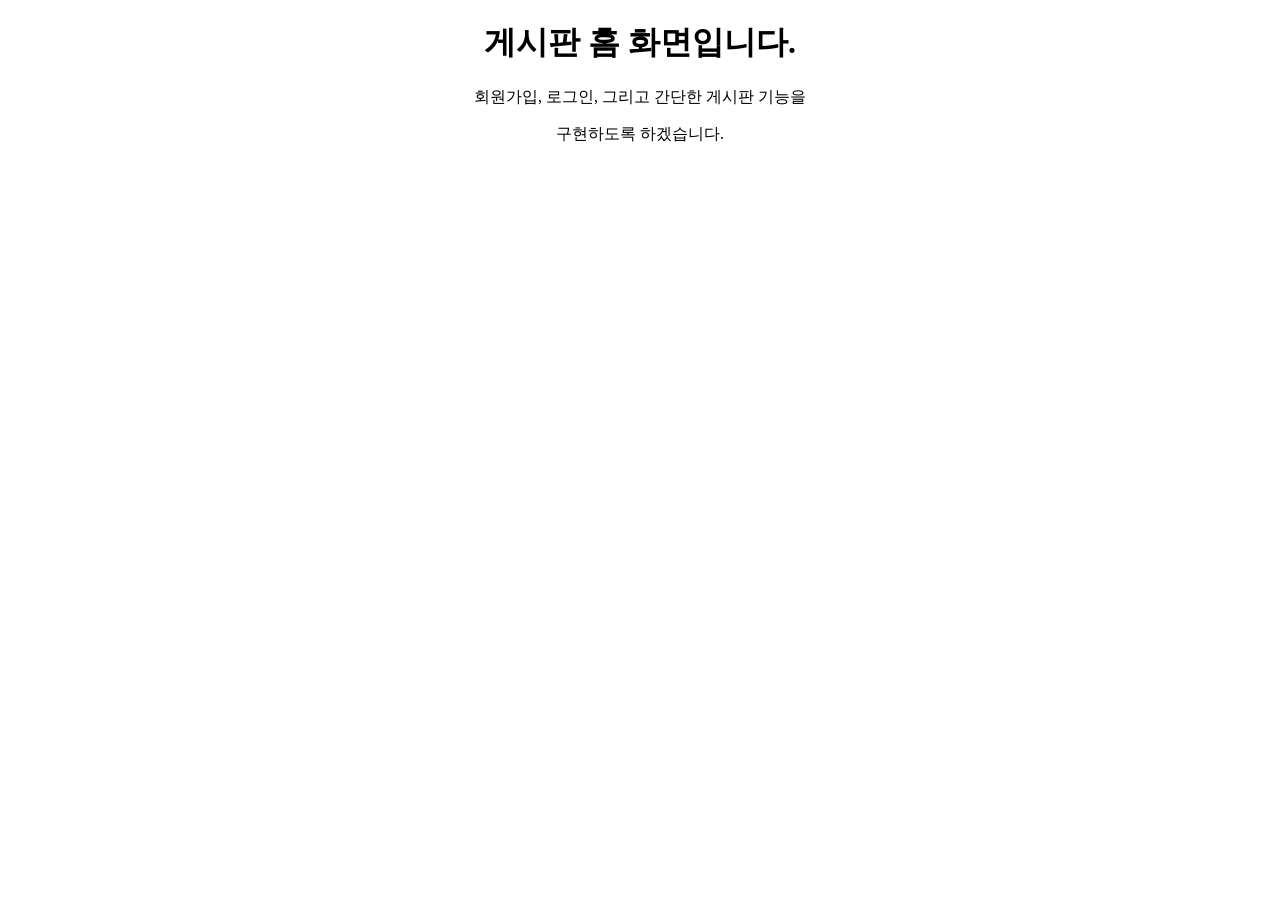
<file: BoardWeb/src/main/resources/templates/index.html>
<!DOCTYPE html>
<html lang="ko"
	  xmlns:th="http://www.thymeleaf.org"
	  xmlns:layout="http://www.ultraq.net.nz/thymeleaf/layout"
	  layout:decorate="~{layouts/layout}">
	<head>
		<meta charset="UTF-8">
		<title>index</title>   
		<!-- <th:block layout:fragment="css">
			<link rel="stylesheet" th:href="@{/css/test.css}" />
		</th:block>
		<th:block layout:fragment="script">
			<script>
				$(function(){
					alert("hello spring boot");
				});
			</script>
		</th:block>   -->
	</head>
	<body>
		<header th:replace="./fragments/header.html :: header"></header>
		<div layout:fragment="content" style="text-align: center;">
			<h1>게시판 홈 화면입니다.</h1>
			<p>회원가입, 로그인, 그리고 간단한 게시판 기능을</p>
			<p>구현하도록 하겠습니다.</p>	
		</div>
		<footer th:replace="./fragments/footer.html :: footer"></footer>
	</body>
</html>
</file>
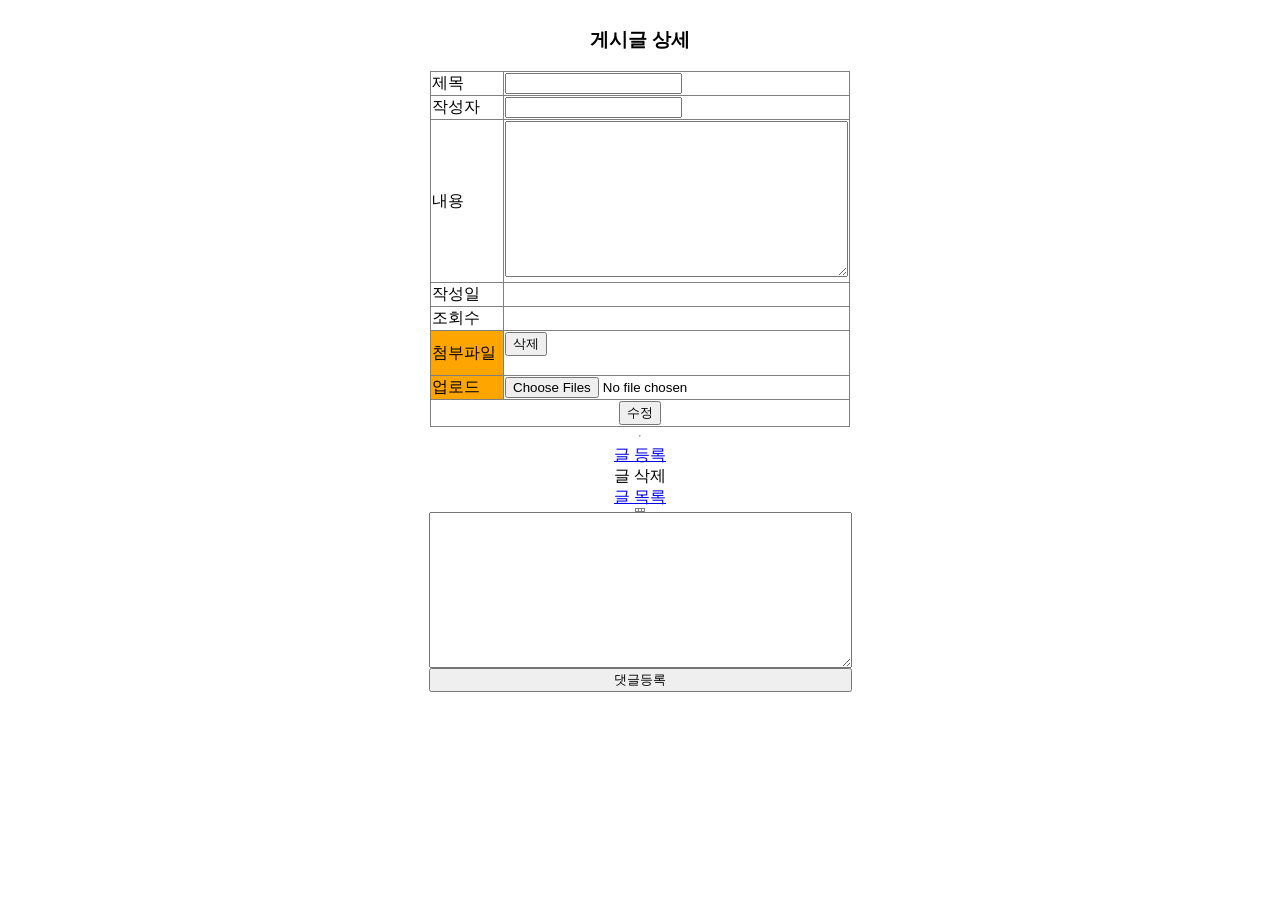
<file: BoardWeb/src/main/resources/templates/board/getBoard.html>
<!DOCTYPE html>
<html lang="ko" xmlns:th="http://www.thymeleaf.org" xmlns:layout="http://www.ultraq.net.nz/thymeleaf/layout"
	layout:decorate="~{layouts/layout}">

<head>
	<meta charset="UTF-8">
	<title>index</title>
	<th:block layout:fragment="script">
		<script th:inline="javascript">
		 	function deleteBoardFile(fileSeq){
				$.ajax({
					url: '/board/deleteBoardFile',
					type: 'post',
					data: {
							"boardSeq": $("input[name='boardSeq']").val(),
							"fileSeq": fileSeq
						  },
				    success: function(){
				    	location.reload();
				    },
				    error: function(e){
				    	console.log(e);
				    }
				});
			 }
		
			$(function() {
				/*<![CDATA[*/
				const loginUserId = /*[[${session.loginUser.userId}]]*/;
				const boardWriter = /*[[${board.boardWriter}]]*/;
				const fileList = /*[[${fileList}]]*/;
				/*]]>*/
				console.log(loginUserId);
				console.log(boardWriter);
				console.log(fileList);
				
				if(fileList != null){
					$("input[name='fileSeq']").val(fileList[fileList.length - 1].fileSeq + 1);
				}else{
					$("input[name='fileSeq']").val('1');
				}
				
				if(loginUserId !== boardWriter) {
					$("#btnWrap").hide();
					$("#btnDelete").hide();
					$("#boardTitle").attr("readonly", true);
					$("#boardContent").attr("readonly", true);
				}
				$("#btnUpdate").on("click", (e) => {
					alert("수정이 완료되었습니다.");
				});
				
				$(".downlink").on("click", function(e) {
					e.preventDefault();
					
					const fileName = $(this).attr("href");
					window.location = "/board/fileDown?fileName=" + fileName;
				});			
			});
			
		</script>
	</th:block>
</head>

<body>
	<header th:replace="./fragments/header.html :: header"></header>
	<div layout:fragment="content"
		style="display: flex; flex-direction: column; justify-content: center; align-items: center;">
		<h3>게시글 상세</h3>
		<form action="/board/updateBoard" method="post" enctype="multipart/form-data">
			<input type="hidden" name="boardSeq" th:value="${board.boardSeq}" />
			<input type="hidden" name="fileSeq" />
			<table border="1" style="border-collapse: collapse;">
				<tr>
					<td style="background: orenge; width: 70px">
						제목
					</td>
					<td style="text-align: left">
						<input type="text" name="boardTitle" id="boardTitle" th:value="${board.boardTitle}" />
					</td>
				</tr>
				<tr>
					<td style="background: orenge;">
						작성자
					</td>
					<td style="text-align: left">
						<input type="text" name="boardWriter" id="boardWriter" th:value="${board.boardWriter}" readonly />
					</td>
				</tr>
				<tr>
					<td style="background: orenge;">
						내용
					</td>
					<td style="text-align: left">
						<textarea name="boardContent" id="boardContent" cols="40" rows="10" th:text="${board.boardContent}"></textarea>
					</td>
				</tr>
				<tr>
					<td style="background: orenge;">
						작성일
					</td>
					<td style="text-align: left" th:text="${#temporals.format(board.boardRegdate, 'yyyy-MM-dd HH:mm:ss')}" >
						
					</td>
				</tr>
				<tr>
					<td style="background: orenge;">
						조회수
					</td>
					<td style="text-align: left" th:text="${board.boardCnt}" >
						
					</td>
				</tr>
				<tr>
					<td style="background: orange; width: 70px;">
						첨부파일
					</td>
					<td>
						<div th:if="${fileList ne null}" th:each="file : ${fileList}" th:remove="tag">
							<a th:href="${file.fileName}" class="downlink" th:id="${file.fileSeq}" th:text="${file.originalFileName}"></a>
							<button type="button" th:onclick="'deleteBoardFile('+ ${file.fileSeq} +')'" id="btnDeleteFile"
								>삭제</button>
							<img style="display: block; max-width: 290px;" th:src="@{/upload/}+${file.fileName}" />
							<br />
						</div> 
					</td>
				</tr>
				<tr>
					<td style="background: orange; width: 70px;">
						업로드
					</td>
					<td align="left">
						<input type="file" name="uploadFiles" multiple="multiple">
					</td>
				</tr>
				<tr id="btnWrap">
					<td colspan="2" align="center">
						<button type="submit" id="btnUpdate">수정</button>
					</td>
				</tr>
			</table>
		</form>
		<hr />
		<a href="/board/insertBoard">글 등록</a>
		<a id="btnDelete" th:href="@{/board/deleteBoard/{boardSeq} (boardSeq=${board.boardSeq})}">글 삭제</a>
		<a href="/board/getBoardList">글 목록</a>
		<table border="1" style="border-collapse: collapse;">
			<tr th:if="${replyList ne null}" th:each="reply : ${replyList}">
				<td th:text=${reply.replyContent}></td>
				<td th:text=${reply.replyWriter}></td>
				<td th:text="${#temporals.format(reply.replyRegdate, 'yyyy-MM-dd HH:mm:ss')}"></td>
			</tr>
		</table>
		<form action="/board/replyInsert" method="post" style="display: flex; flex-direction: column;">
			<input type="hidden" name="boardSeq" th:value="${board.boardSeq}" />
			<input type="hidden" name="replyWriter" th:value="${session.loginUser.userId}"/>
			<textarea name="replyContent" id="" cols="50" rows="10"></textarea>
			<button type="submit" id="btnReply">댓글등록</button>
		</form>
	</div>
	<footer th:replace="./fragments/footer.html :: footer"></footer>
</body>

</html>
</file>
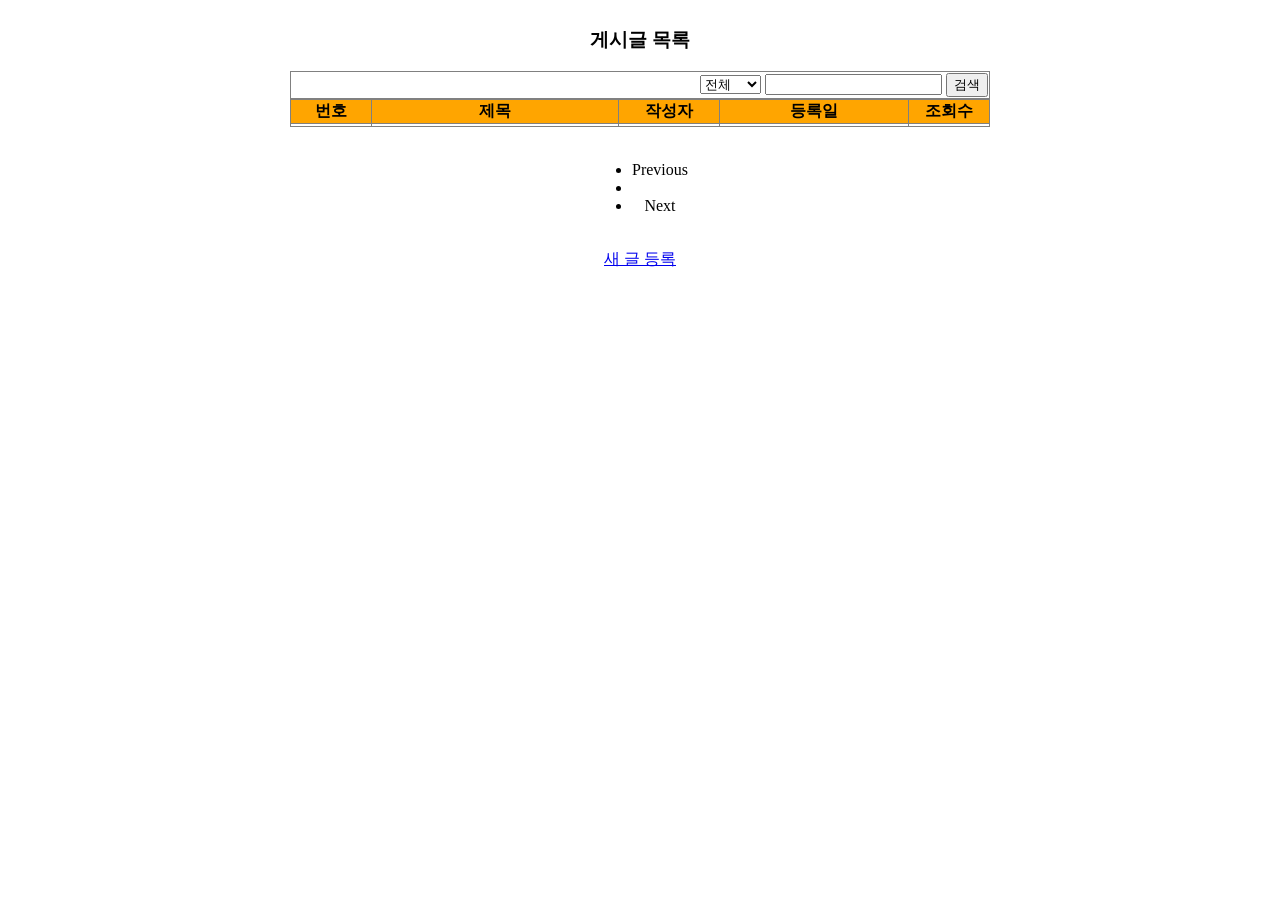
<file: BoardWeb/src/main/resources/templates/board/getBoardList.html>
<!DOCTYPE html>
<html lang="ko"
	  xmlns:th="http://www.thymeleaf.org"
	  xmlns:layout="http://www.ultraq.net.nz/thymeleaf/layout"
	  layout:decorate="~{layouts/layout}">
	<head>
		<meta charset="UTF-8">
		<title>index</title>  
		<th:block layout:fragment="script">
		<script>
			$(function(){
				$("#btnSearch").on("click", function(){
					$("input[name='page']").val(0);
					$("#searchForm").submit();
				})
			})
		</script>
		</th:block> 
	</head>
	<body>
		<header th:replace="./fragments/header.html :: header"></header>
		<div layout:fragment="content"
			style="display: flex; flex-direction:  column; justify-content: center; align-items: center;">
			<h3>게시글 목록</h3>
			<form id="searchForm" action="/board/getBoardList" method="get">
				<input type="hidden" name="page" value="" />
				<table border="1" style="width: 700px; border-collapse: collapse;">
					<tr>
						<td align="right">
							<select name="searchCondition")>
								<option value="all" th:selected="${searchCondition eq 'all'}">전체</option>
		
								<option value="title" th:selected="${searchCondition eq 'title'}">제목</option>
		
								<option value="content" th:selected="${searchCondition eq 'content'}">내용</option>
		
								<option value="writer" th:selected="${searchCondition eq 'writer'}">작성자</option>
							</select>
							<input type="text" name="searchKeyword" th:value="${searchKeyword}" />
							<button type="button" id="btnSearch">검색</button>
						</td>
					</tr>
				</table>
			</form>
			<table border="1" style="width:700px; border-collapse:collapse;">
				<tr>
					<th style="background: orange; width: 80px;">번호</th>
					<th style="background: orange; width: 250px;">제목</th>
					<th style="background: orange; width: 100px;">작성자</th>
					<th style="background: orange; width: 190px;">등록일</th>
					<th style="background: orange; width: 80px;">조회수</th>
				</tr>
				<tr th:each="board : ${boardList}" style="text-align:center;">
					<td th:text="${board.boardSeq}"></td>
					<td style="text-align:left; padding-left: 5px;">
						<a th:href="@{/board/getBoard/{boardSeq} (boardSeq=${board.boardSeq})}"
						   th:text="${board.boardTitle}"> </a>
					</td>
					<td th:text="${board.boardWriter}"></td>
					<td th:text="${#temporals.format(board.boardRegdate, 'yyyy-MM-dd HH:mm:ss')}"></td>
					<td th:text="${board.boardCnt}"></td>
				</tr>
				<!-- <tr>
					<td>1</td>
					<td>
						<a href="/board/getBoard?boardSeq=1">제목1</a>
					</td>
					<td>작성자1</td>
					<td>2022.07.13</td>
					<td>1</td>
				</tr> -->
			</table>
			
			<br />
			<div style="text-align: center;">
				<ul class="pagenation" th:with="pageNumber = ${boardList.pageable.pageNumber},
												pageSize = ${boardList.pageable.pageSize},
												totalPages = ${boardList.totalPages},
												startPage = ${T(java.lang.Math).floor(pageNumber / pageSize) * pageSize +1},
												tempEndPage = ${startPage + pageSize -1},
												endPage = ${tempEndPage > totalPages ? totalPages : tempEndPage}">
				
					<li class="pagenation_button" th:if="${pageNumber > 0}">
						<a th:href="@{/board/getBoardList(page=${pageNumber - 1}, searchCondition=${searchCondition}, searchKeyword=${searchKeyword})}">Previous</a>
					</li>
				
					<li class="pagenation_button" th:each="page : ${#numbers.sequence(startPage, endPage)}">
						<a th:href="@{/board/getBoardList(page=${page -1}, searchCondition=${searchCondition}, searchKeyword=${searchKeyword})}" th:text="${page}"></a>
					</li>	
				
					<li class="pagenation_button"  th:if="${pageNumber < totalPages -1}">
						<a th:href="@{/board/getBoardList(page=${pageNumber + 1}, searchCondition=${searchCondition}, searchKeyword=${searchKeyword})}">Next</a>
					</li>
				
				</ul>
			</div>
			<br />
			<a href="/board/insertBoard">새 글 등록</a>
		</div>
		<footer th:replace="./fragments/footer.html :: footer"></footer>
	</body>
</html>
</file>
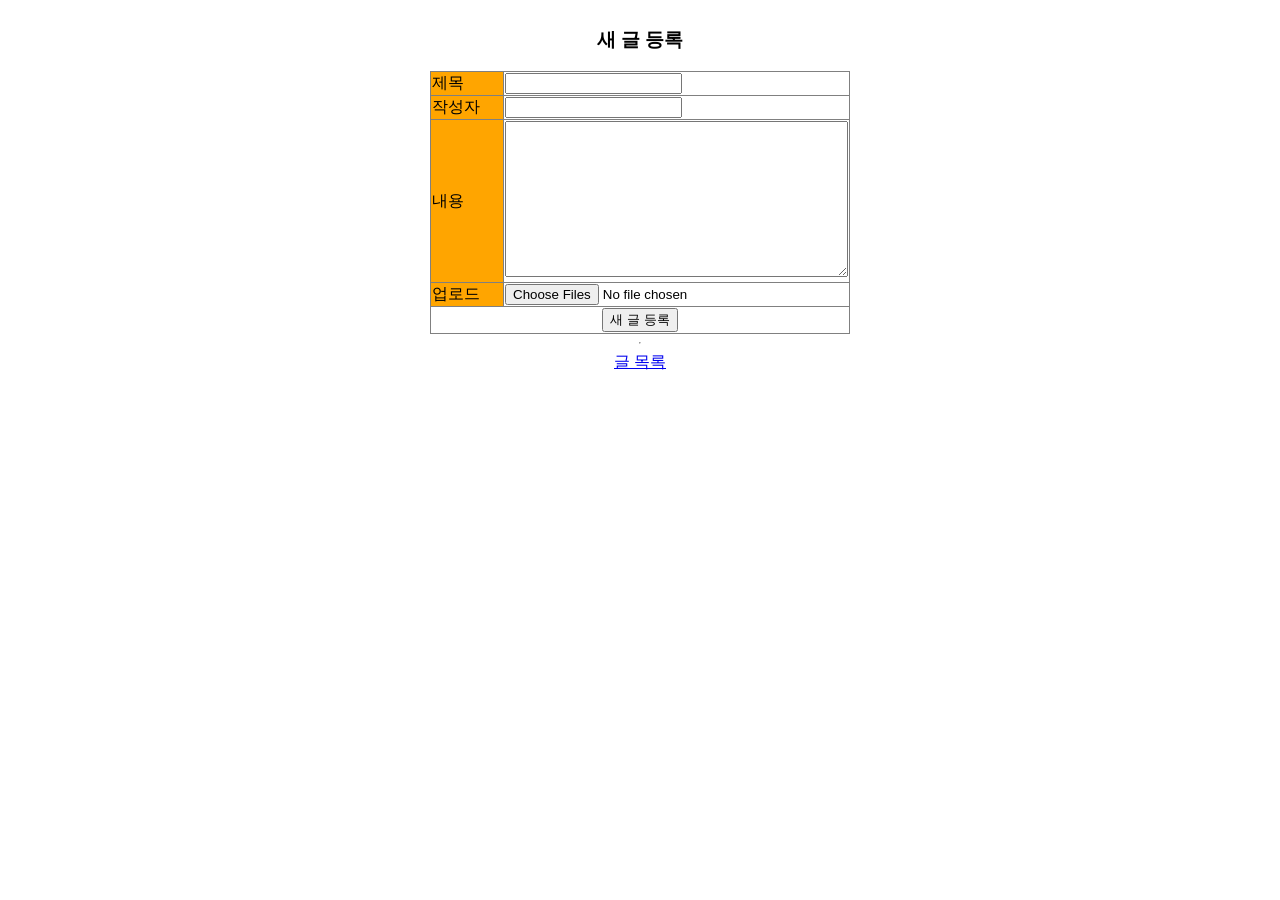
<file: BoardWeb/src/main/resources/templates/board/insertBoard.html>
<!DOCTYPE html>
<html lang="ko"
	  xmlns:th="http://www.thymeleaf.org"
	  xmlns:layout="http://www.ultraq.net.nz/thymeleaf/layout"
	  layout:decorate="~{layouts/layout}">
	<head>
		<meta charset="UTF-8">
		<title>index</title>   
	</head>
	<body>
		<header th:replace="./fragments/header.html :: header"></header>
		<div layout:fragment="content" style="display: flex; flex-direction: column; justify-content: center; align-items: center;">
			<h3>새 글 등록</h3>
			<form action="/board/insertBoard" method="post" enctype="multipart/form-data">
				<table border="1" style="border-collapse: collapse;">
					<tr>
						<td style="background: orange; width: 70px;">
							제목
						</td>
						<td style="text-align: left;">
							<input type="text" name="boardTitle" required>
						</td>
					</tr>
					<tr>
						<td style="background: orange;">
							작성자
						</td>
						<td style="text-align: left;">
							<input type="text" name="boardWriter" th:value="${session.loginUser.userId}" readonly />
						</td>
					</tr>
					<tr>
						<td style="background: orange;">
							내용
						</td>
						<td style="text-align: left" ;>
							<textarea name="boardContent" cols="40" rows="10" required></textarea>
						</td>
					</tr>
					<tr>
						<td style="background: orange; width: 70px;">
							업로드
						</td>
						<td align="left">
							<input type="file" name="uploadFiles" multiple="multiple">
						</td>
					</tr>
					<tr>
						<td colspan="2" align="center">
							<button type="submit">새 글 등록</button>
						</td>
					</tr>
				</table>
			</form>
			<hr />
			<a href="/board/getBoardList">글 목록</a>
		</div>
		<footer th:replace="./fragments/footer.html :: footer"></footer>
	</body>
</html>
</file>
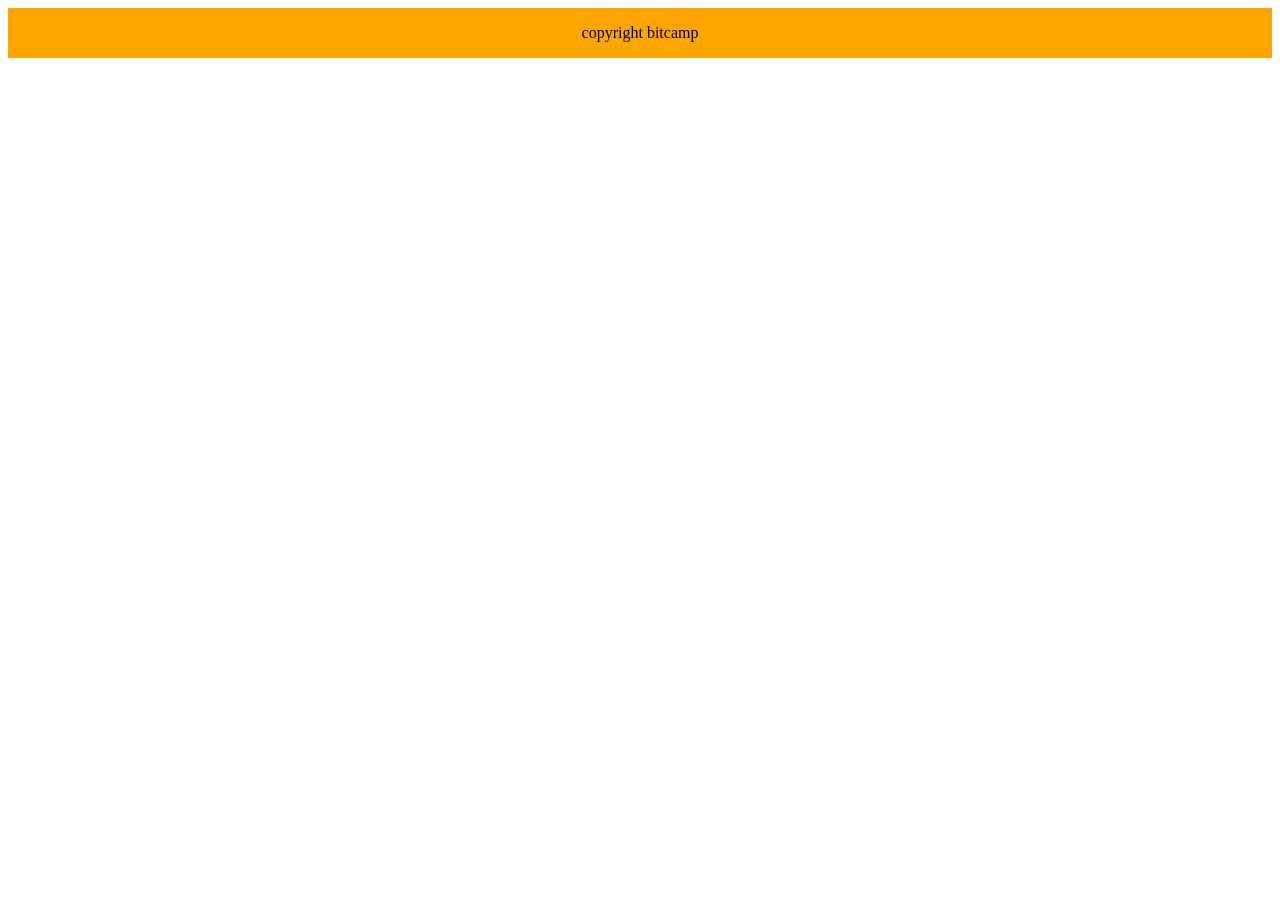
<file: BoardWeb/src/main/resources/templates/fragments/footer.html>
<!DOCTYPE html>
<html lang="ko" xmlns:th="http://www.thymeleaf.org">

<head>
	<meta charset="UTF-8">
	<title>footer</title>
</head>

<body>
	<footer th:fragment="footer" style="display: flex; justify-content: center; align-items: center; background: orange;">
		<div>
			<p>copyright bitcamp</p>
		</div>
	</footer>
</body>

</html>
</file>
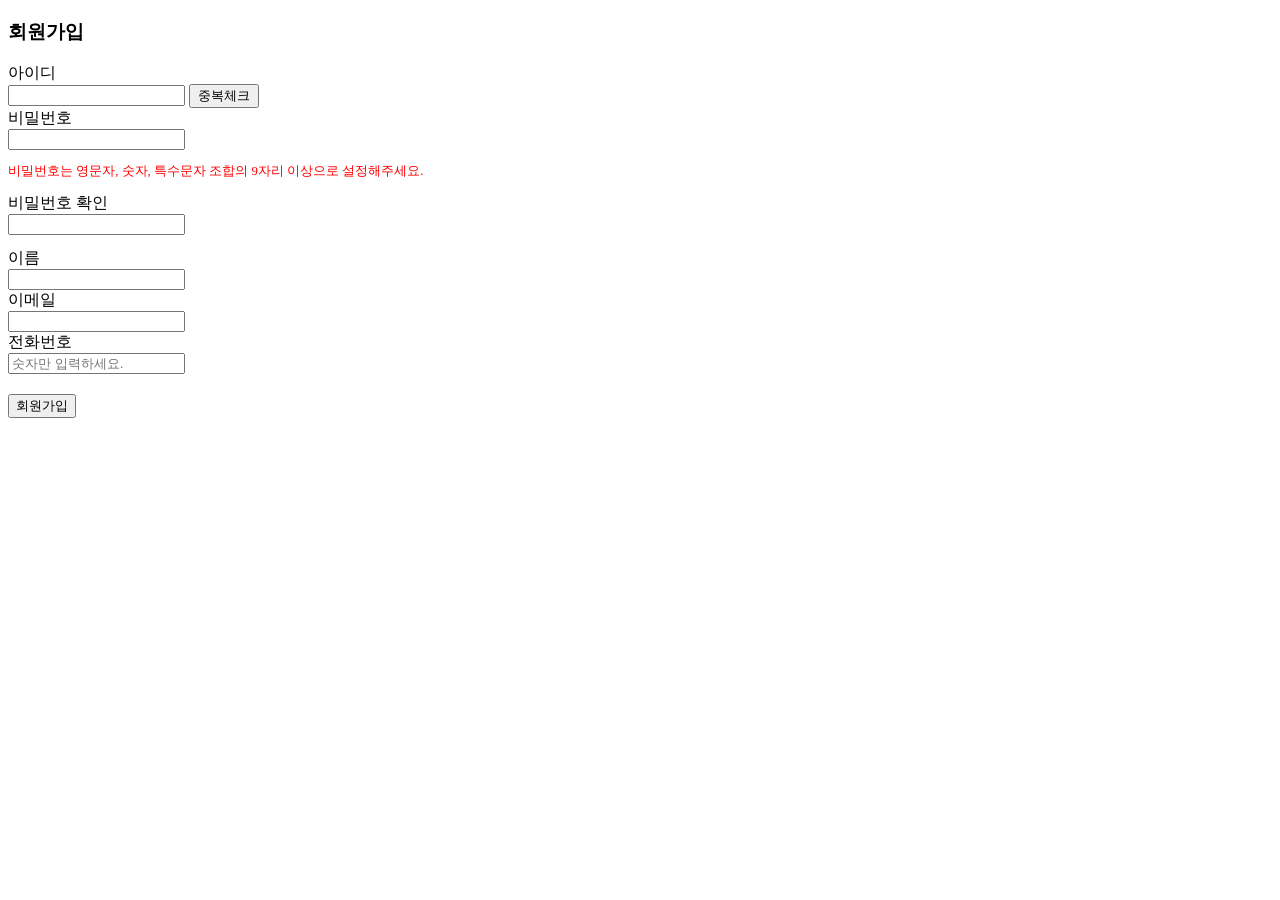
<file: BoardWeb/src/main/resources/templates/user/join.html>
<!DOCTYPE html>
<html lang="ko"
	  xmlns:th="http://www.thymeleaf.org"
	  xmlns:layout="http://www.ultraq.net.nz/thymeleaf/layout"
	  layout:decorate="~{layouts/layout}">
	<head>
		<meta charset="UTF-8">
		<title>join</title> 
		<th:block layout:fragment="script">
			<script>
				$(function(){
					//id중복 체크가 됐는지 확인하는 변수
					let checkId = false;
					let pwValidation = false;
					let pwCheck = false;
					
					$("#pwValidation").hide();
					$("#pwCheckResult").hide();
					
					//id중복체크
					$("#btnIdCheck").on("click", function(){
						if($("#userId").val() == null || $("#userId").val() == ''){
							alert("아이디를 입력하세요");
							return;
						}
				
						$.ajax({
							url: '/user/idCheck',
							type: 'post',
							data: $("#joinForm").serialize(),
							success: function(obj){
								console.log(obj);
								
								if(obj == "idOK"){
									if(confirm("사용가능한 아이디입니다." + $("#userId").val() + "를(을) 사용하시겠습니까?")){
										checkId = true;
										$("#btnIdCheck").attr("disabled", true);
									}
								}else{
									checkId = false;
									alert("이미 존재하는 아이디입니다.");
									$("#userId").focus();
									return;
								}
							},
							error: function(e){
								console.log(e);
							}
						});
					});
					//id중복체크 끝
					
					//id변경 시 체크버튼 활성화/checkId => false
					$("#userId").on("keyup", () => {
						checkId = false;
						$("#btnIdCheck").attr("disabled", false);
					});
					
					//비밀번호 유효성 검사
					function validationPassword(character){
						return /^(?=.*[a-zA-Z])(?=.*[!@#$%^*+=-])(?=.*[0-9]).{9,}$/.test(character);
					}
					
					$("#userPw").on("change", function(){
						if(!validationPassword($("#userPw").val())){
							pwValidation = false;
							$("#pwValidation").show();
							$("#userPw").focus();
						}else{
							pwValidation = true;
							$("#pwValidation").hide();
						}
						
						if($("#userPw").val() == $("#userPwCheck").val()){
							pwCheck = true;
							$("#pwCheckResult").css("color", "green");
							$("#pwCheckResult").text("비밀번호가 일치합니다.");
						}else{
							pwCheck = false;
							$("#pwCheckResult").css("color", "red");
							$("#pwCheckResult").text("비밀번호가 일치하지 않습니다.");
						}
					});
					
					//비밀번호 확인
					$("#userPwCheck").on("change", function(){
						$("#pwCheckResult").show();
						if($("#userPw").val() == $("#userPwCheck").val()){
							pwCheck = true;
							$("#pwCheckResult").css("color", "green");
							$("#pwCheckResult").text("비밀번호가 일치합니다.");
						}else{
							pwCheck = false;
							$("#pwCheckResult").css("color", "red");
							$("#pwCheckResult").text("비밀번호가 일치하지 않습니다.");
						}
					});
					//회원가입할(회원가입 폼 서브밋)때 마지막 유효성 검사
					$("#joinForm").on("submit", function(e){
						if(!checkId){
							alert("아이디 중복체크를 진행해주세요.");
							$("#userId").focus();
							e.preventDefault();
							return;
						}
						if(!pwValidation){
							alert("비밀번호는 영문자, 숫자, 특수문자 조합의 9자리 이상으로 설정해주세요.");
							$("#userPw").focus();
							e.preventDefault();
							return;
						}
						if(!pwCheck){
							alert("비밀번호가 일지하지 않습니다.");
							$("#userPwCheck").focus();
							e.preventDefault();
							return;
						}
					});
				});
			</script>
		</th:block> 
	</head>
	<body>
		<header th:replace="./fragments/header.html :: header"></header>
		<div layout:fragment="content" class="form-wrapper">
			<form action="/user/join" id="joinForm" method="post">
				<h3>회원가입</h3>
				<div class="label-wrapper">
					<label for="userId">아이디</label>
				</div>
				<div>
					<input type="text" id="userId" name="userId" required style="width:auto;" />
					<button type="button" id="btnIdCheck" style="width: 70px">중복체크</button>
				</div>
		
				<div class="label-wrapper">
					<label for="userPw">비밀번호</label>
				</div>
				<input type="password" id="userPw" name="userPw" required />
				<p id="pwValidation" style="color:red; font-size:0.8rem;">비밀번호는 영문자, 숫자, 특수문자 조합의 9자리 이상으로 설정해주세요.</p>
		
		
				<div class="label-wrapper">
					<label for="userPwCheck">비밀번호 확인</label>
				</div>
				<input type="password" id="userPwCheck" name="userPwCheck" required />
				<p id="pwCheckResult" style="font-size: 0.8rem;"></p>
		
				<div class="label-wrapper">
					<label for="userNm">이름</label>
				</div>
				<input type="text" id="userNm" name="userNm" required />
		
				<div class="label-wrapper">
					<label for="userMail">이메일</label>
				</div>
				<input type="email" id="userMail" name="userMail" />
		
				<div class="label-wrapper">
					<label for="userTel">전화번호</label>
				</div>
				<input type="text" id="userTel" name="userTel" placeholder="숫자만 입력하세요." />
		
				<div style="display: block; margin: 20px auto;">
					<button type="submit">회원가입</button>
				</div>
			</form>
		</div>
		<footer th:replace="./fragments/footer.html :: footer"></footer>
	</body>
</html>
</file>
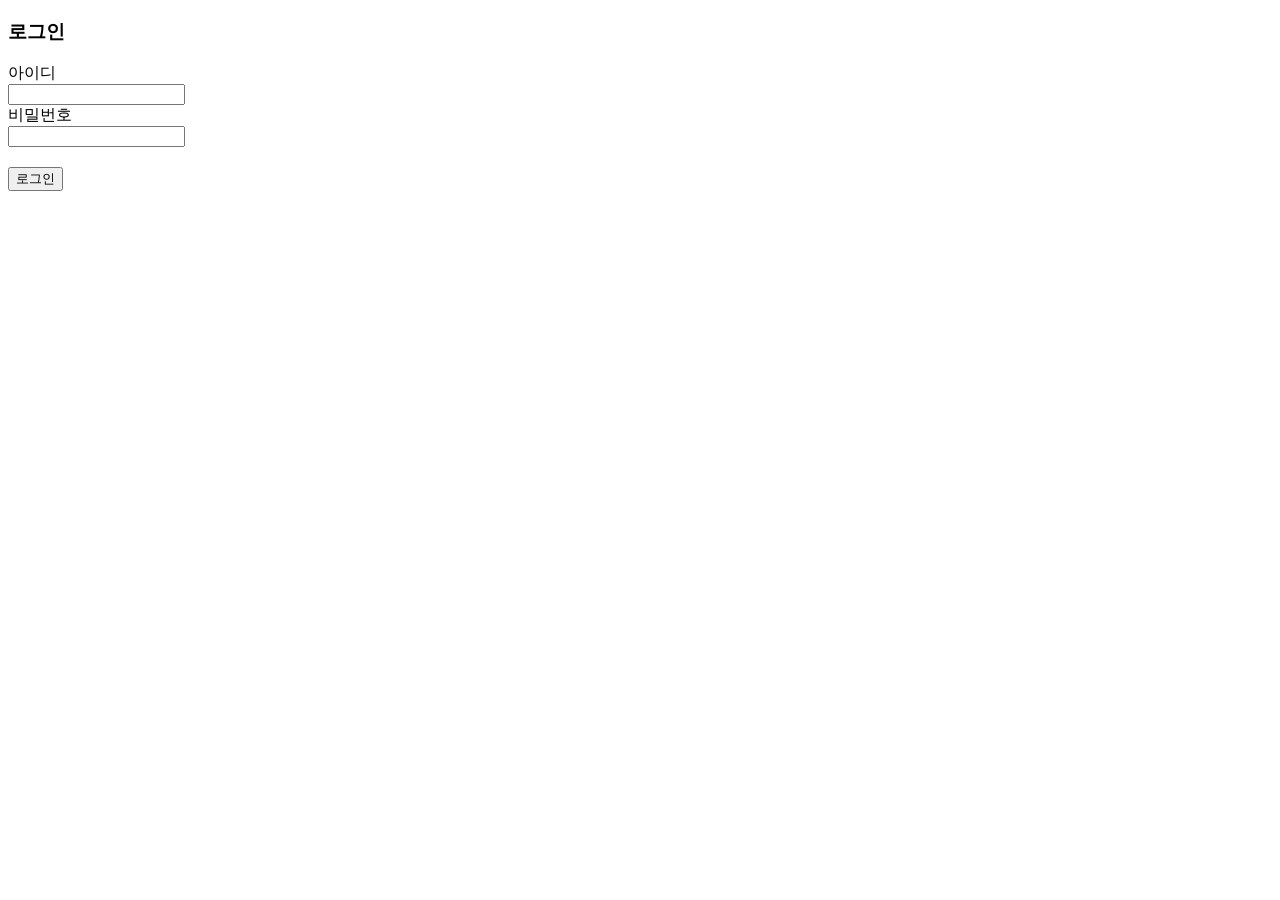
<file: BoardWeb/src/main/resources/templates/user/login.html>
<!DOCTYPE html>
<html lang="ko"
	  xmlns:th="http://www.thymeleaf.org"
	  xmlns:layout="http://www.ultraq.net.nz/thymeleaf/layout"
	  layout:decorate="~{layouts/layout}">
	<head>
		<meta charset="UTF-8">
		<title>index</title>   
		<th:block layout:fragment="script">
			<script>
		//로그인 시 아이디나 비밀번호가 틀렸을 경우 폼을 서브밋하지 않고
		//후처리를 위해 ajax로 처리
				$(function(){
					
					$("#loginForm").on("keydown", function(e){
						if(e.keyCode==13){
							$("#btnLogin").click();
						}
					})
					
					$("#btnLogin").on("click", () =>{
						$.ajax({
							url: '/user/login',
							type: 'post',
							data: $("#loginForm").serialize(),
							success: function (obj) {
								//1. 아이디 체크
								if(obj == 'idFail'){
									alert("존재하지 않는 아이디 입니다.");
									return false;
								}else if(obj == 'pwFail'){
									//2. 비밀번호 체크
									alert("비밀번호가 틀렸습니다.");
									return false;
								}
								//3. 로그인 처리
								location.href = "/"
							},
							error: function (e){
								console.log(e);
							}
						});
					});
				});
			</script>
		</th:block>
	</head>
	<body>
		<header th:replace="./fragments/header.html :: header"></header>
		<div layout:fragment="content" class="form-wrapper">
			<form id="loginForm" method="post">
				<h3>로그인</h3>
				<div class="label-wrapper">
					<label for="userId">아이디</label>
				</div>
				<input type="text" id="userId" name="userId" required>
		
				<div class="label-wrapper">
					<label for="userPw">비밀번호</label>
				</div>
				<input type="password" id="userPw" name="userPw" required>
		
				<div style="display: block; margin: 20px auto;">
					<button type="button" id="btnLogin">로그인</button>
				</div>
			</form>
		</div>
		<footer th:replace="./fragments/footer.html :: footer"></footer>
	</body>
</html>
</file>
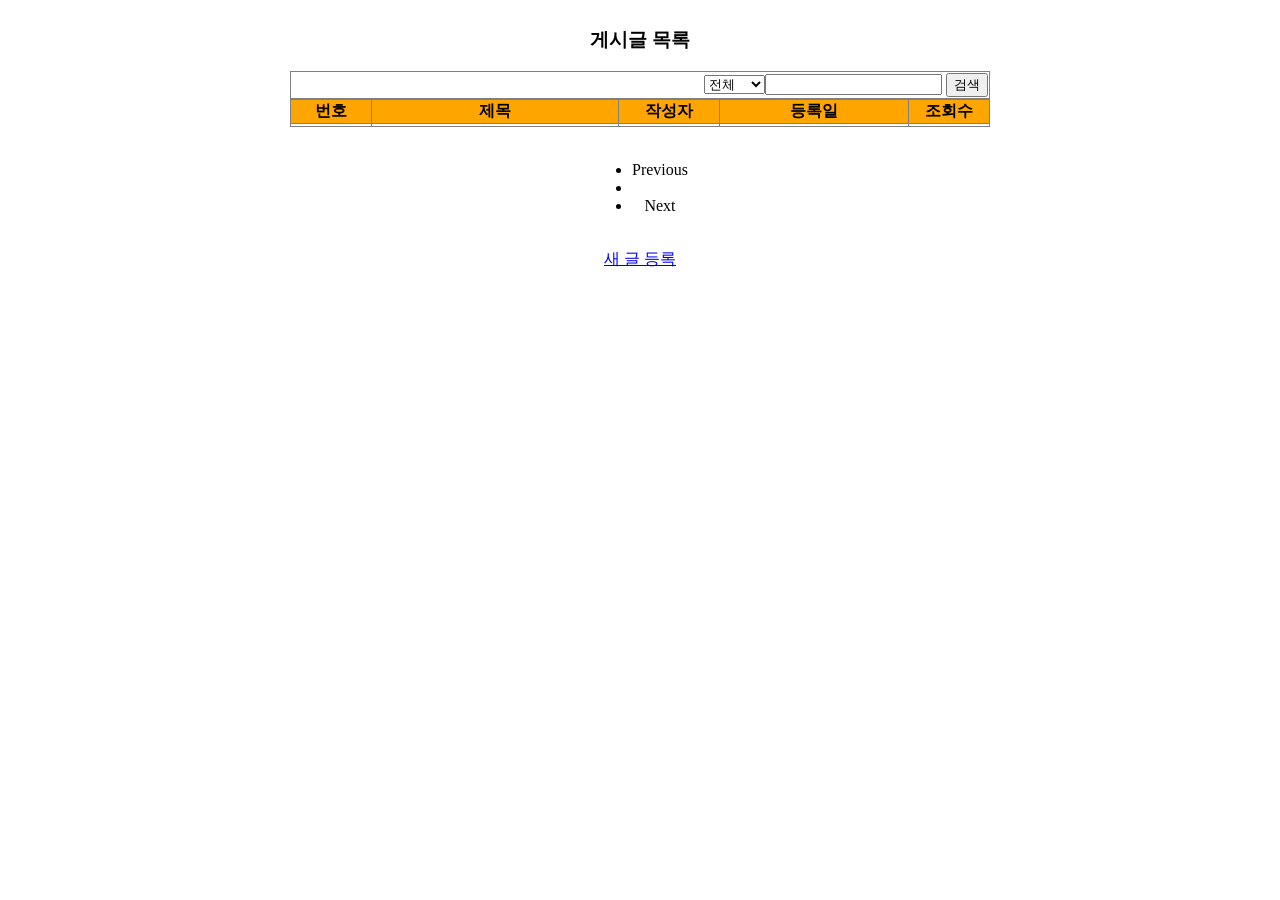
<file: BoardWeb_Mybatis/src/main/resources/templates/board/getBoardList.html>
<!DOCTYPE html>
<html lang="ko"
	  xmlns:th="http://www.thymeleaf.org"
	  xmlns:layout="http://www.ultraq.net.nz/thymeleaf/layout"
	  layout:decorate="~{layouts/layout}">
	<head>
		<meta charset="UTF-8">
		<title>index</title>  
		<th:block layout:fragment="script">
		<script>
			$(function(){
				$("#btnSearch").on("click", function(){
					$("input[name='page']").val(0);
					$("#searchForm").submit();
				})
			})
		</script>
		</th:block> 
	</head>
	<body>
		<header th:replace="./fragments/header.html :: header"></header>
		<div layout:fragment="content"
			style="display: flex; flex-direction:  column; justify-content: center; align-items: center;">
			<h3>게시글 목록</h3>
			<form id="searchForm" action="/board/getBoardList" method="get">
				<input type="hidden" name="page" value="" />
				<table border="1" style="width: 700px; border-collapse: collapse;">
					<tr>
						<td align="right">
							<select name="searchCondition")>
								<option value="all" th:selected="${searchCondition eq 'all'}">전체</option>
		
								<option value="title" th:selected="${searchCondition eq 'title'}">제목</option>
		
								<option value="content" th:selected="${searchCondition eq 'content'}">내용</option>
		
								<option value="writer" th:selected="${searchCondition eq 'writer'}">작성자</option>
							</sele    ct>
							<input type="text" name="searchKeyword" th:value="${searchKeyword}" />
							<button type="button" id="btnSearch">검색</button>
						</td>
					</tr>
				</table>
			</form>
			<table border="1" style="width:700px; border-collapse:collapse;">
				<tr>
					<th style="background: orange; width: 80px;">번호</th>
					<th style="background: orange; width: 250px;">제목</th>
					<th style="background: orange; width: 100px;">작성자</th>
					<th style="background: orange; width: 190px;">등록일</th>
					<th style="background: orange; width: 80px;">조회수</th>
				</tr>
				<tr th:each="board : ${boardList}" style="text-align:center;">
					<td th:text="${board.boardSeq}"></td>
					<td style="text-align:left; padding-left: 5px;">
						<a th:href="@{/board/getBoard/{boardSeq} (boardSeq=${board.boardSeq})}"
						   th:text="${board.boardTitle}"> </a>
					</td>
					<td th:text="${board.boardWriter}"></td>
					<td th:text="${#temporals.format(board.boardRegdate, 'yyyy-MM-dd HH:mm:ss')}"></td>
					<td th:text="${board.boardCnt}"></td>
				</tr>
				<!-- <tr>
					<td>1</td>
					<td>
						<a href="/board/getBoard?boardSeq=1">제목1</a>
					</td>
					<td>작성자1</td>
					<td>2022.07.13</td>
					<td>1</td>
				</tr> -->
			</table>
			
			<br />
			<div style="text-align: center;">
				<ul class="pagenation" th:with="pageNumber = ${boardList.pageable.pageNumber},
												pageSize = 5,
												totalPages = ${boardList.totalPages},
												startPage = ${T(java.lang.Math).floor(pageNumber / pageSize) * pageSize +1},
												tempEndPage = ${startPage + pageSize -1},
												endPage = ${tempEndPage > totalPages ? totalPages : tempEndPage}">
				
					<li class="pagenation_button" th:if="${pageNumber > 0}">
						<a th:href="@{/board/getBoardList(page=${pageNumber - 1}, searchCondition=${searchCondition}, searchKeyword=${searchKeyword})}">Previous</a>
					</li>
				
					<li class="pagenation_button" th:each="page : ${#numbers.sequence(startPage, endPage)}"> <!--자바스크립트의 numbers 객체 호출//sequence(a,b) a~b까지의 숫자를 가지는 객체가 됨-->
						<a th:href="@{/board/getBoardList(page=${page -1}, searchCondition=${searchCondition}, searchKeyword=${searchKeyword})}" th:text="${page}"></a>
					</li>	
				
					<li class="pagenation_button"  th:if="${pageNumber < totalPages -1}">
						<a th:href="@{/board/getBoardList(page=${pageNumber + 1}, searchCondition=${searchCondition}, searchKeyword=${searchKeyword})}">Next</a>
					</li>
				
				</ul>
			</div>
			<br />
			<a href="/board/insertBoard">새 글 등록</a>
		</div>
		<footer th:replace="./fragments/footer.html :: footer"></footer>
	</body>
</html>
</file>
